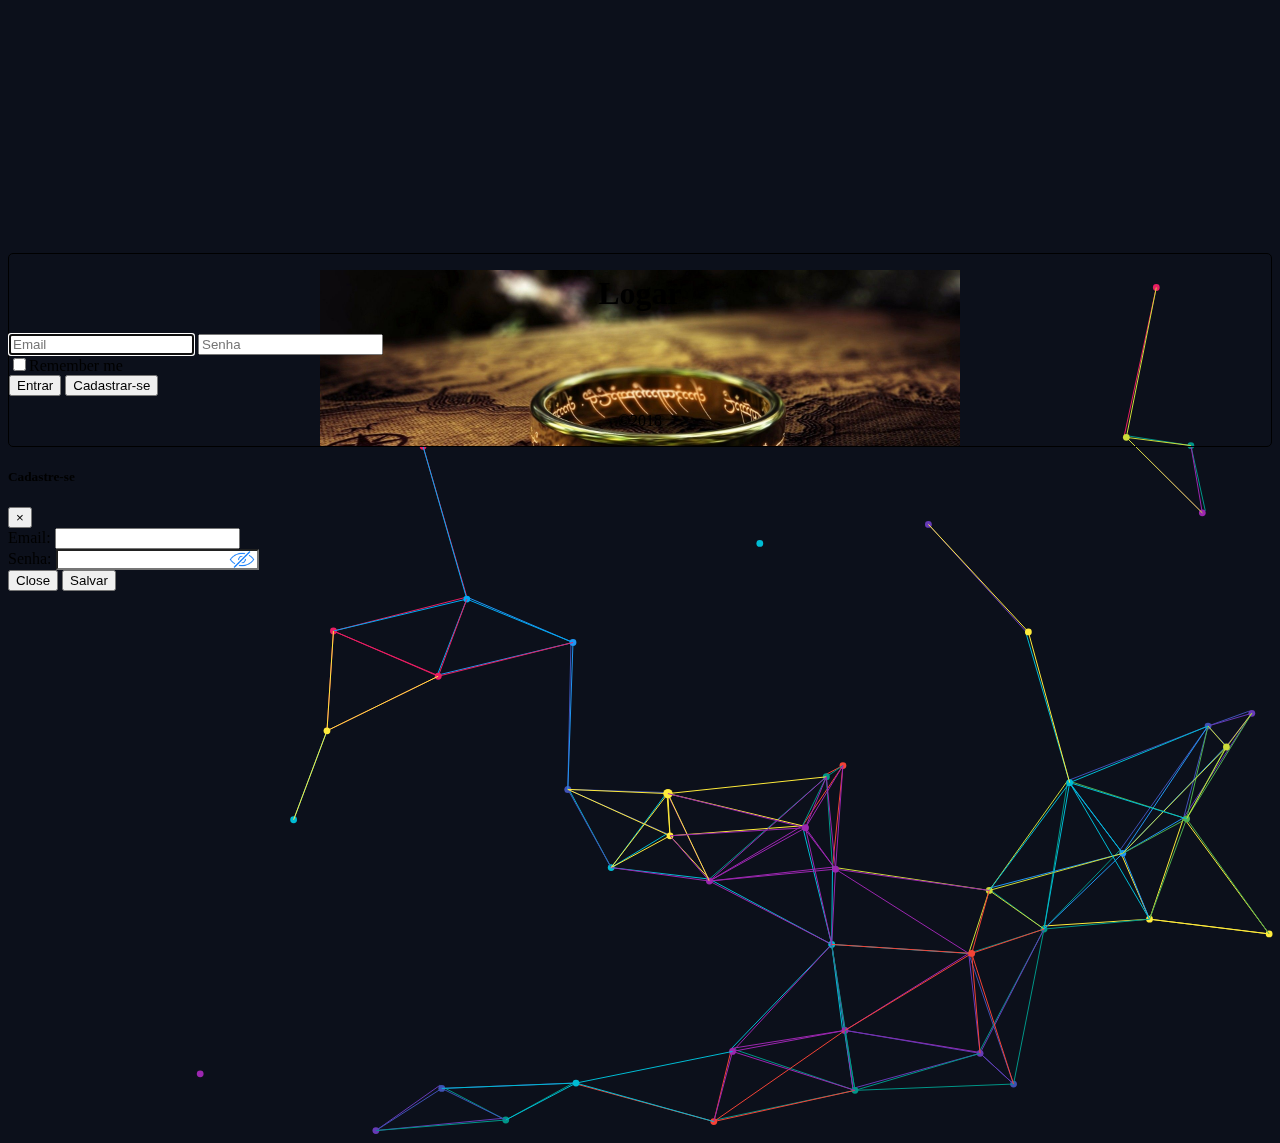
<file: MeuMercado/index.html>
<!DOCTYPE html>
<html lang="en">

<head>
    <meta charset="UTF-8">
    <meta name="viewport" content="width=device-width, initial-scale=1.0">
    <meta http-equiv="X-UA-Compatible" content="ie=edge">
    <link rel="stylesheet" href="index.css">
    <link rel="stylesheet" href="https://stackpath.bootstrapcdn.com/bootstrap/4.1.1/css/bootstrap.min.css" integrity="sha384-WskhaSGFgHYWDcbwN70/dfYBj47jz9qbsMId/iRN3ewGhXQFZCSftd1LZCfmhktB"
        crossorigin="anonymous">

        <script
        src="https://code.jquery.com/jquery-3.3.1.min.js"
        integrity="sha256-FgpCb/KJQlLNfOu91ta32o/NMZxltwRo8QtmkMRdAu8="
        crossorigin="anonymous"></script>
    <script src="https://cdnjs.cloudflare.com/ajax/libs/popper.js/1.14.3/umd/popper.min.js" integrity="sha384-ZMP7rVo3mIykV+2+9J3UJ46jBk0WLaUAdn689aCwoqbBJiSnjAK/l8WvCWPIPm49"
        crossorigin="anonymous"></script>
    <script src="https://stackpath.bootstrapcdn.com/bootstrap/4.1.1/js/bootstrap.min.js" integrity="sha384-smHYKdLADwkXOn1EmN1qk/HfnUcbVRZyYmZ4qpPea6sjB/pTJ0euyQp0Mk8ck+5T"
        crossorigin="anonymous"></script>
    <title>Meu Mercado Breaking Bad</title>
    <style>
        body {
            background-color: #0C101B;
        }

        canvas {
            overflow: hidden;
            z-index: -1;
            position: absolute;
        }
    </style>
    <canvas></canvas>
</head>

<body>
    <div class="container">
        <nav class="navbar navbar-expand-lg navbar-light bg-light" style="background: url(tree.jpg) no-repeat center;
        background-size: cover;
        background-origin: border-box;">
            <a id="mnHome" class="btn navbar-brand active text-white mr-2" onclick="mudarTela(0)"><img src="pastel.JPG" id="logoPastel"></a>
            <button class="navbar-toggler" type="button" data-toggle="collapse" data-target="#navbarSupportedContent" aria-controls="navbarSupportedContent"
                aria-expanded="false" aria-label="Toggle navigation">
                <span class="navbar-toggler-icon"></span>
            </button>

            <div class="collapse navbar-collapse" id="navbarSupportedContent">
                <ul class="navbar-nav mr-auto">
                    <li class="nav-item">
                        <a id="mnCadastro" class="nav-link btn btn-light mr-2" onclick="mudarTela(1);" href="#">Cadastrar produtos
                            <span class="sr-only">(current)</span>
                        </a>
                    </li>
                    <li class="nav-item">
                        <a id="mnConsulta" class="nav-link btn btn-light mr-2" onclick="mudarTela(2);" href="#">Consultar Produtos</a>
                    </li>
                </ul>
                <form class="form-inline my-2 my-lg-0">
                    <input class="form-control mr-sm-2" type="search" placeholder="Search" aria-label="Search">
                    <button class="btn btn-outline-success my-2 my-sm-0" type="submit">Search</button>
                </form>
                <button type="button" class="btn btn-light col-md-1" onclick="logOut()"> Sair</button>
            </div>
        </nav>
        <!-- TELA DE CADASTRO -->
        <main class="mt-5">
            <div id="divHome">
                <div class="div-aux" style="    background-image: url(bv.jpg);
                background-size: cover;
                background-repeat: no-repeat;
                height: 660px;">
                        <div class="block col-md-3 mx-4" style="background: url('p1.jpg') no-repeat center; background-size: cover;"></div>
                        <div class="block col-md-3 mx-4" style="background: url('p2.jpg') no-repeat center; background-size: cover;"></div>
                        <div class="block col-md-3 mx-4" style="background: url('p3.jpg') no-repeat center; background-size: cover;"></div>
                        <div class="block col-md-3 mx-4" style="background: url('p4.jpg') no-repeat center; background-size: cover;"></div>
                        <div class="block col-md-3 mx-4" style="background: url('p5.jpg') no-repeat center; background-size: cover;"></div>
                        <div class="block col-md-3 mx-4" style="background: url('p6.png') no-repeat center; background-size: cover;"></div>
                </div>
            </div>
            <div id="divCadastro" style="display: none;background-image: url('tela1.jpg');">
                <div class="div-aux" style="height: 660px;">
                    <form id="cadastroProdutoForm">
                        <div class="row">
                            <h3 class="ml-5">Cadastro de Produto</h3>
                        </div>
                        <div class="row">
                            <div class="form-group col-md-4">
                                <label for="nome">Nome</label>
                                <input type="text" placeholder="Nome do produto" name="nome" autocomplete="off" onkeypress="validarNome()" id="txtNome" class="form-control"
                                    required>
                            </div>
                            <div class="form-group col-md-3">
                                <label for="nome">Sabor</label>
                                <input type="text" placeholder="Sabor do produto" name="sabor" autocomplete="off"  id="txtSabor" class="form-control"
                                    required>
                            </div>
                            <div class="form-group col-md-2">
                                <label for="preco">Preço</label>
                                <input type="number" name="preco" placeholder="$ 0.00" id="numPreco" class="form-control" required>
                            </div>
                            <div class="form-group col-md-2">
                                <label for="preco">Quantidade</label>
                                <input type="number" name="quantidade"  id="numqtd" class="form-control" required>
                            </div>
                            <div class="form-group col-md-8">
                                <label for="descricao">Descrição</label>
                                <input type="text" placeholder="Descrição do produto" autocomplete="off" name="descricao" id="txtDescricao" class="form-control"
                                    required>
                            </div>
                            <div class="col-md-4">
                                <button type="submit" class="btn btn-lg btn-block btn-success" style="margin-top: 25px;">Salvar</button>
                            </div>
                            <div id="alertSuccess" class="alert alert-success ml-4 col-md-11 " role="alert" style="display: none;">
                                <button type="button" class="close" data-dismiss="alert" aria-label="Close">
                                    <span aria-hidden="true">&times;</span>
                                </button>
                                <strong>Cadastrado!</strong>

                            </div>
                        </div>
                    </form>
                </div>
            </div>

            <div id="divConsulta" style="display: none; background: url('tela2.jpg') no-repeat;
            background-size: cover;
            ">
                <div class="div-aux" style="min-height: 660px;">
                    <div class="row">

                        <div class="col-md-11 ml-3 input-group mb-3">
                            <input type="text" onkeyup="filtroProduto()" id="txtNomeProduto" class="form-control" placeholder="Digite Sabor do Produto">
                            <div class="input-group-append">
                                <span class="input-group-text" id="btnPesquisar">
                                    <img src="search.png" width="24px" height="24px" alt="Search...">
                                </span>
                            </div>
                        </div>
                        <img class="aguarde" src="../spinner.gif" width="24px;" height="24px;" style="display: none;" />
                        <div class="ml-3 col-md-11">
                            <table id="tabela" class="table">
                                <thead class="thead-dark">
                                    <tr>
                                        <th>Nome</th>
                                        <th>Sabor</th>
                                        <th>Descrição</th>
                                        <th>Preço</th>
                                        <th>Quantidade</th>
                                        <th>&nbsp;</th>
                                    </tr>
                                </thead>
                                <tbody>
                                </tbody>
                            </table>
                        </div>
                        <div id="alertError" class="alert alert-danger ml-4 col-md-11 " role="alert" style="display: none;">
                            <button type="button" class="close" data-dismiss="alert" aria-label="Close">
                                <span aria-hidden="true">&times;</span>
                            </button>
                            <strong>Produto não Encontrado</strong>
                        </div>

                    </div>
                </div>
            </div>
        </main>
    </div>

    <!-- MODAL -->
    <div id="modal" class="modal fade bd-example-modal-lg" tabindex="-1" role="dialog" aria-labelledby="myLargeModalLabel" aria-hidden="true">
        <div class="modal-dialog modal-lg">
            <div class="modal-content">
                <img id="imgModal" width="100%" height="100%" src="" alt="NOTFOUND">
            </div>
        </div>
    </div>
</body>

<script src="index.js"></script>

<script src="canvas.js"></script>

</html>
</file>
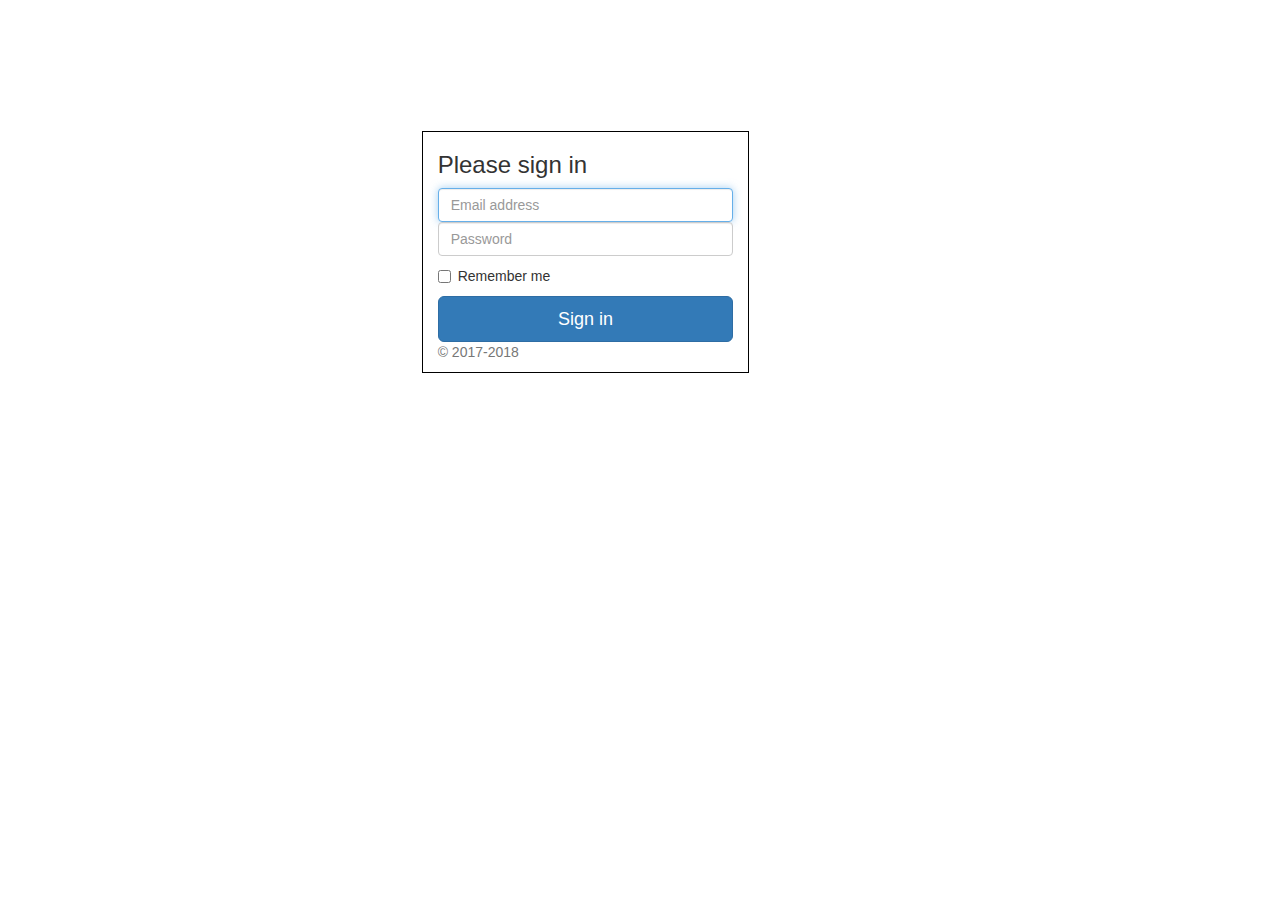
<file: login.html>
<!DOCTYPE html>
<html lang="en">

<head>
    <script src="https://code.jquery.com/jquery-3.3.1.slim.min.js" integrity="sha384-q8i/X+965DzO0rT7abK41JStQIAqVgRVzpbzo5smXKp4YfRvH+8abtTE1Pi6jizo"
        crossorigin="anonymous"></script>

    <link href="https://maxcdn.bootstrapcdn.com/bootstrap/3.3.7/css/bootstrap.min.css" rel="stylesheet" integrity="sha384-BVYiiSIFeK1dGmJRAkycuHAHRg32OmUcww7on3RYdg4Va+PmSTsz/K68vbdEjh4u"
        crossorigin="anonymous">
    <script src="https://maxcdn.bootstrapcdn.com/bootstrap/3.3.7/js/bootstrap.min.js" integrity="sha384-Tc5IQib027qvyjSMfHjOMaLkfuWVxZxUPnCJA7l2mCWNIpG9mGCD8wGNIcPD7Txa"
        crossorigin="anonymous"></script>
    <link href="https://maxcdn.bootstrapcdn.com/font-awesome/4.7.0/css/font-awesome.min.css" rel="stylesheet" integrity="sha384-wvfXpqpZZVQGK6TAh5PVlGOfQNHSoD2xbE+QkPxCAFlNEevoEH3Sl0sibVcOQVnN"
        crossorigin="anonymous">
    <meta charset="UTF-8">
    <meta name="viewport" content="width=device-width, initial-scale=1.0">
    <meta http-equiv="X-UA-Compatible" content="ie=edge">
    <title>Loginho</title>
</head>

<body>
    <div class="row">
        <div class="col-md-3 col-md-offset-4" style="margin-top: 10%; border:1px solid black;">
            <form class="form-signin">
                <h1 class="h3 mb-3 font-weight-normal">Please sign in</h1>

                <label for="inputEmail" class="sr-only">Email address</label>
                <input type="email" id="inputEmail" class="form-control" placeholder="Email address" required="" autofocus="">

                <label for="inputPassword" class="sr-only">Password</label>
                <input type="password" id="inputPassword" class="form-control" placeholder="Password" required="">

                <div class="checkbox mb-3">
                    <label>
                        <input type="checkbox" value="remember-me"> Remember me
                    </label>
                </div>
                <button class="btn btn-lg btn-primary btn-block" type="button" onclick="Validar()">Sign in</button>
                <div id="alertErrorLogin" class="alert alert-danger" role="alert" style="display: none;">
                    <button type="button" class="close" data-dismiss="alert" aria-label="Close">
                        <span aria-hidden="true">&times;</span>
                    </button>
                    <strong>Caramba meu!</strong>

                </div>
                <p class="mt-5 mb-3 text-muted">© 2017-2018</p>
            </form>
        </div>
    </div>
</body>
<script>

    function Validar() {
        var usuario = JSON.parse(localStorage.getItem("User"));
        var email = document.getElementById("inputEmail").value;
        var senha = document.getElementById("inputPassword").value;
        var alerta = document.getElementById("alertErrorLogin");
        if (usuario == undefined) {
            alerta.style.display = "block";
            return;
        }

        if (usuario.email.toLowerCase() == email.toLowerCase() && usuario.senha.toLowerCase() == senha.toLowerCase()) {
            window.location.href = "index.html";
        } else {
            alerta.style.display = "block";
        }

        setTimeout(function () {
            alerta.style.display = "none";
        }, 4000);

    }

</script>


</html>
</file>
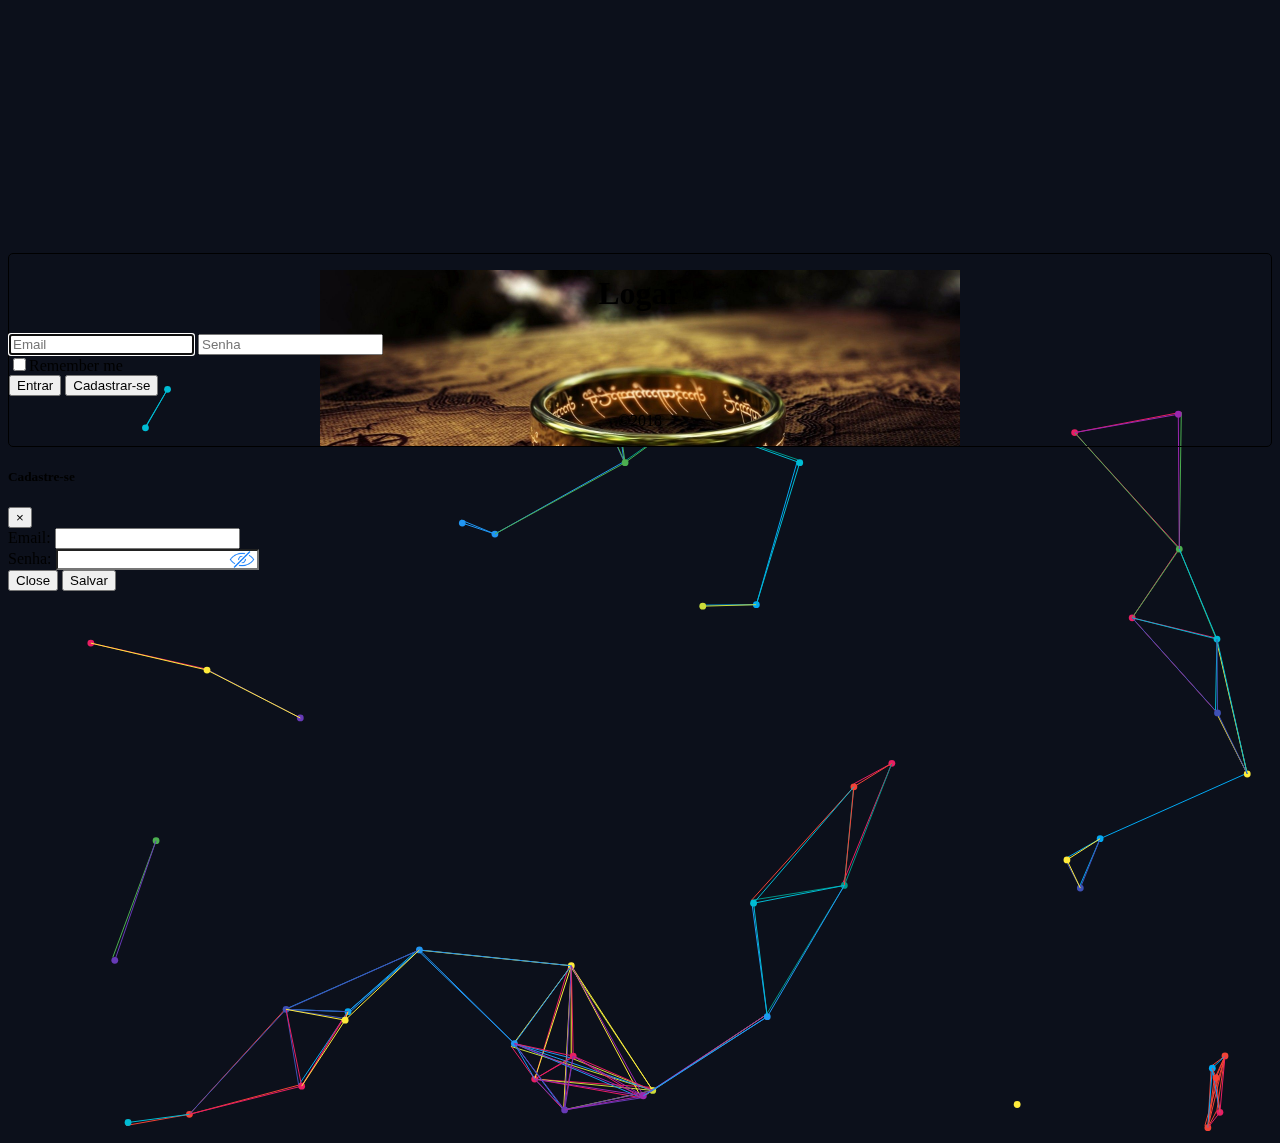
<file: MeuMercado/login.html>
<!DOCTYPE html>
<html lang="en">

<head>
    <meta charset="UTF-8">
    <meta name="viewport" content="width=device-width, initial-scale=1.0">
    <meta http-equiv="X-UA-Compatible" content="ie=edge">

    <link rel="stylesheet" href="https://stackpath.bootstrapcdn.com/bootstrap/4.1.1/css/bootstrap.min.css" integrity="sha384-WskhaSGFgHYWDcbwN70/dfYBj47jz9qbsMId/iRN3ewGhXQFZCSftd1LZCfmhktB"
        crossorigin="anonymous">

    <script src="https://code.jquery.com/jquery-3.3.1.slim.min.js" integrity="sha384-q8i/X+965DzO0rT7abK41JStQIAqVgRVzpbzo5smXKp4YfRvH+8abtTE1Pi6jizo"
        crossorigin="anonymous"></script>
    <script src="https://cdnjs.cloudflare.com/ajax/libs/popper.js/1.14.3/umd/popper.min.js" integrity="sha384-ZMP7rVo3mIykV+2+9J3UJ46jBk0WLaUAdn689aCwoqbBJiSnjAK/l8WvCWPIPm49"
        crossorigin="anonymous"></script>
    <script src="https://stackpath.bootstrapcdn.com/bootstrap/4.1.1/js/bootstrap.min.js" integrity="sha384-smHYKdLADwkXOn1EmN1qk/HfnUcbVRZyYmZ4qpPea6sjB/pTJ0euyQp0Mk8ck+5T"
        crossorigin="anonymous"></script>
    <title>Login</title>

    <style>
        body {
            background-color: #0C101B;
        }

        canvas {
            overflow: hidden;
            z-index: -1;
            position: absolute;
        }

        .senha {
            padding-right: 20px;
            background-image: url("../eye-hidden.png");
            background-repeat: no-repeat;
            background-position: right;
            background-size: 30px 30px;
        }
    </style>
</head>

<body>
    <canvas></canvas>
    <script src="canvas.js"></script>
    <div class="container">
        <div class="row">
            <div class="col-md-5 mx-auto" style="margin-top: 20%; border:1px solid black; border-radius: 5px; background-color:white;
            background: url('anel-wp.jpg') no-repeat fixed center;
            background-size: 50%;

                ">
                <form class="form-signin">
                    <div class="col-md-12" align="center">
                        <h1 class="h2 mb-3 mx-auto font-weight-normal text-white">Logar</h1>
                    </div>
                    <label for="inputEmail"></label>
                    <input type="email" id="inputEmail" class="form-control" placeholder="Email" required="" autofocus="">

                    <label for="inputPassword"></label>
                    <input type="password" id="inputPassword" class="form-control" placeholder="Senha" required="">

                    <div class="checkbox my-3">
                        <label>
                            <input type="checkbox" class="text-white" value="remember-me">Remember me
                        </label>
                    </div>
                    <button class="btn btn-lg btn-primary btn-block" type="button" onclick="Validar()">Entrar</button>
                    <button type="button" class="btn btn-secondary btn-block" data-toggle="modal" data-target="#modalCadastro">Cadastrar-se</button>

                    <div id="alertErrorLogin" class="alert alert-danger" role="alert" style="display: none;">
                        <button type="button" class="close" data-dismiss="alert" aria-label="Close">
                            <span aria-hidden="true">&times;</span>
                        </button>
                        <strong>Caramba meu!</strong>

                    </div>
                    <div id="alertSuccessLogin" class="alert alert-success" role="alert" style="display: none;">
                        <button type="button" class="close" data-dismiss="alert" aria-label="Close">
                            <span aria-hidden="true">&times;</span>
                        </button>
                        <strong>Cadastrado!</strong>

                    </div>
                    <p class="mt-5 mb-3 text-muted text-white" align="center">©2018</p>
                </form>
            </div>
        </div>
    </div>
    <!-- MODAL -->

    <div class="modal" id="modalCadastro" tabindex="-1" role="dialog">
        <div class="modal-dialog" role="document">
            <div class="modal-content">
                <div class="modal-header">
                    <h5 class="modal-title">Cadastre-se</h5>
                    <button type="button" class="close" data-dismiss="modal" aria-label="Close">
                        <span aria-hidden="true">&times;</span>
                    </button>
                </div>
                <div class="modal-body">
                    <form>
                        <div class="form-group">
                            <label for="insertEmail" class="col-form-label">Email:</label>
                            <input name="insertEmail" type="email" class="form-control" id="insertEmail">
                        </div>
                        <div class="form-group">
                            <label for="insertSenha" class="col-form-label">Senha:</label>
                            <input type="password" name="insertSenha" class="form-control senha" id="insertSenha">
                            <span id="content" style="width: 20px;
							height: 20px;
							display: block;
							position: absolute;
							right: 22px;
							bottom: 39px;
							cursor: pointer;" onclick="verSenha(insertSenha)">
                            </span>
                        </div>
                    </form>
                </div>
                <div class="modal-footer">
                    <button type="button" class="btn btn-secondary" data-dismiss="modal">Close</button>
                    <button type="button" class="btn btn-primary" data-dismiss="modal" onclick="SalvarUsuario()">Salvar</button>
                </div>
            </div>
        </div>
    </div>
</body>
<script>

    function Validar() {
        var usuario = JSON.parse(localStorage.getItem("User"));
        var email = document.getElementById("inputEmail").value;
        var senha = document.getElementById("inputPassword").value;
        var alerta = document.getElementById("alertErrorLogin");
       var alert = $("#alertErrorLogin");
        console.log(alert);
        console.log(alerta);
        if (usuario == undefined || usuario == "") {
            alerta.style.display = "block";
            return;
        }

        if (usuario.email.toLowerCase() == email.toLowerCase() && usuario.senha.toLowerCase() == senha.toLowerCase()) {
            window.location.href = "index.html";
        } else {
            alerta.style.display = "block";
        }

        setTimeout(function () {
            alerta.style.display = "none";
        }, 4000);

    }


    function SalvarUsuario() {
        var alerta = document.getElementById("alertSuccessLogin");
        var usuario = {
            "email": document.getElementById("insertEmail").value,
            "senha": document.getElementById("insertSenha").value
        }

        localStorage.setItem("User", JSON.stringify(usuario));

        alerta.style.display = "block";

        setTimeout(function () {
            alerta.style.display = "none";
        }, 3000);

    }
    function verSenha(element) {

        if (element.type == "password") {
            element.type = "text";
            element.style.backgroundImage = "url('../eye.png')";
        }
        else {
            element.type = "password";
            element.style.backgroundImage = "url('../eye-hidden.png')";
        }
    }


</script>


</html>
</file>
<file: MeuMercado/index.css>
.jumbo-aux {
	
	background-color:white; 
	opacity:0.9;
}

.btn-aux{
	opacity: 0.9; 
	margin-left:10px;
}

.div-aux{	
	background-color:white; 
	padding: 20px 10px 20px 10px; 
	border: 1px solid; 
	border-radius: 15px; 
	opacity: 0.9;
}

.div-aux:hover{
	opacity:1;
}

tr{
	cursor:pointer;
}

.senha {
	padding-right: 20px;
	background-image: url("../eye-hidden.png");
	background-repeat: no-repeat;
	background-position: right;
	background-size: 30px 30px;
}

#logoPastel {
	width: 280px;
    height: 80px;
}

#btnPesquisar{
	cursor: pointer;
}

#btnPesquisar :hover{
	opacity: 0.6;
}

.block{
	background-color: white;
	display: inline-block;
	border:3px solid white;
	border-radius: 10%;
	width: 50%;
	height: 50%;
	cursor: pointer;
}

.modal-content {
	width: auto;
	height: auto;
}
.modal-dialog{
	width: auto;
	height: auto;
}
.modal{
	width: auto;
	height: auto;
}

.imgdelete{
	height: 24px;
	width: 24px;
}
</file>
